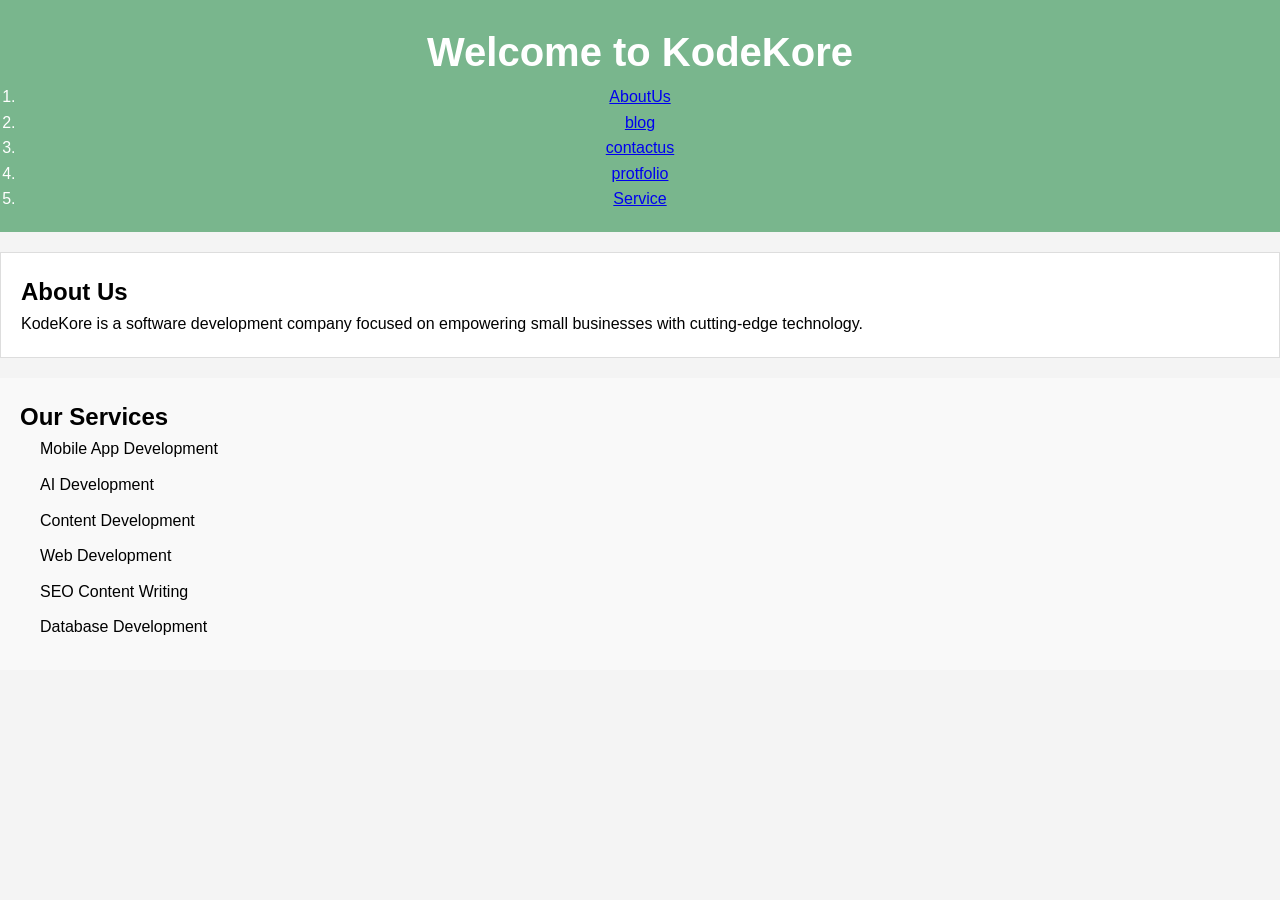
<file: src/index.html>
<!DOCTYPE html>
<html lang="en">
<head>
    <meta charset="UTF-8">
    <meta name="viewport" content="width=device-width, initial-scale=1.0">
    <title>Home - KodeKore</title>
    <link rel="stylesheet" href="../styles/index.css">
</head>
<body>
    <header>
        <h1>Welcome to KodeKore</h1>
        <ol>
            <li><a href="./AboutUs.html">AboutUs</a></li>
            <li><a href="./blog.html">blog</a></li>
            <li><a href="./contactUs.html">contactus</a></li>
            <li><a href="./protfolio.html">protfolio</a></li>
            <li><a href="./servicesPage.html">Service</a></li>
        </ol>
    </header>

    <section id="about">
        <h2>About Us</h2>
        <p>KodeKore is a software development company focused on empowering small businesses with cutting-edge technology.</p>
    </section>

    <section id="services">
        <h2>Our Services</h2>
        <ul>
            <li>Mobile App Development</li>
            <li>AI Development</li>
            <li>Content Development</li>
            <li>Web Development</li>
            <li>SEO  Content Writing</li>
            <li>Database Development</li>
        </ul>
    </section>

</body>
</html>
</file>
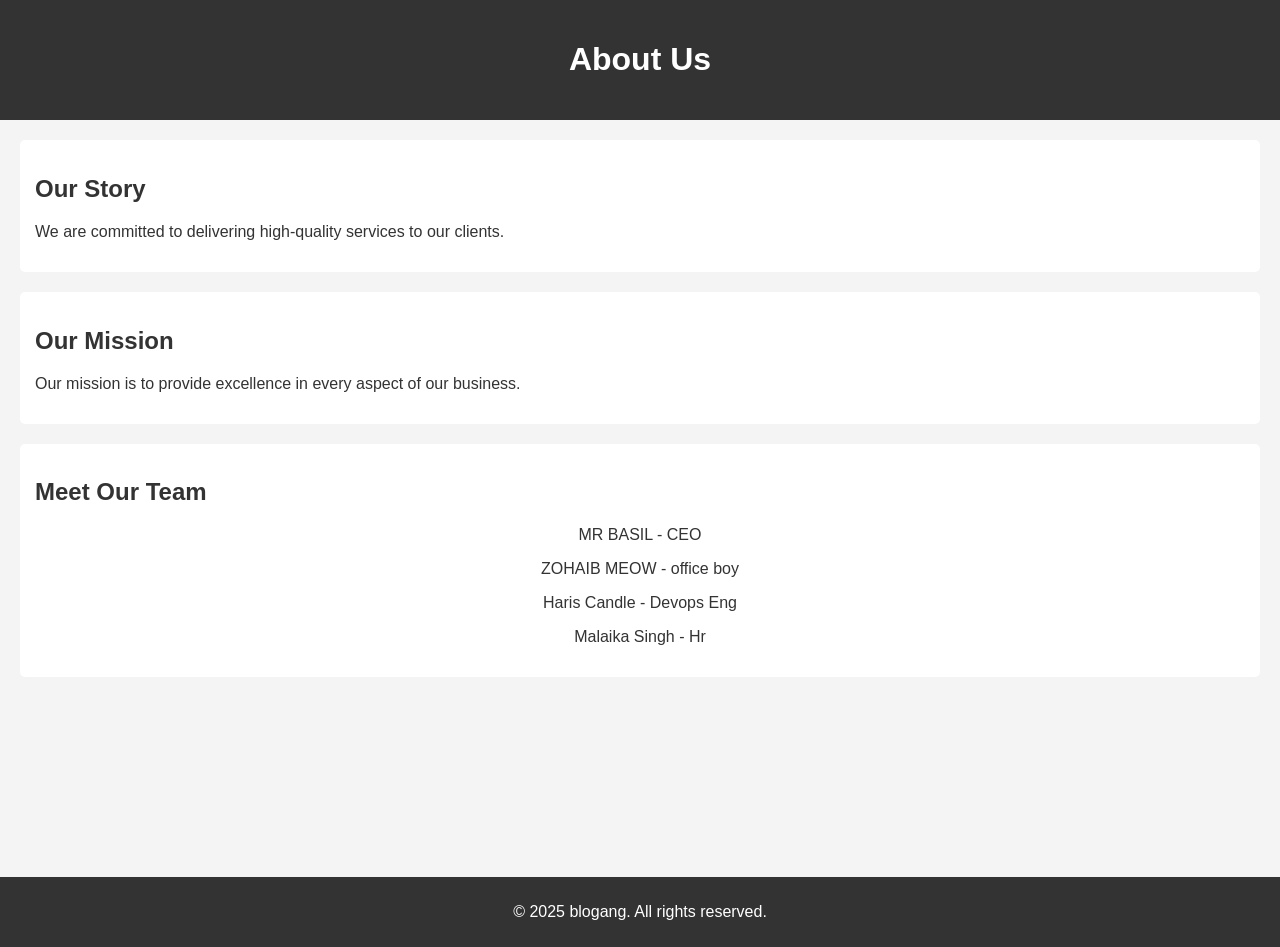
<file: src/AboutUs.html>
<!DOCTYPE html>
<html lang="en">
<head>
    <meta charset="utf-8">
    <meta name="viewport" content="width=device-width, initial-scale=1.0">
    <meta name="description" content="About Us page">
    <meta name="author" content="Your Name">
    <title>About Us</title>
    <link rel="stylesheet" href="../styles/AboutUs.css">
</head>
<body>
    <header>
        <h1>About Us</h1>
    </header>
    <main>
        <section id="company-info">
            <h2>Our Story</h2>
            <p>We are committed to delivering high-quality services to our clients.</p>
            
        </section>

        <section id="mission">
            <h2>Our Mission</h2>
            <p>Our mission is to provide excellence in every aspect of our business.</p>
           
        </section>

        <section id="team">
            <h2>Meet Our Team</h2>
            <div class="team-member">
                
                <p>MR BASIL - CEO</p>
            </div>
            <div class="team-member">
             
                <p>ZOHAIB MEOW - office boy</p>
            </div>
            <div class="team-member">
             
                <p>Haris Candle - Devops Eng</p>
            </div>
            <div class="team-member">
             
                <p>Malaika Singh - Hr</p>
            </div>
        </section>
    </main>
    <footer>
        <p>&copy; 2025 blogang. All rights reserved.</p>
    </footer>
</body>
</html>
</file>
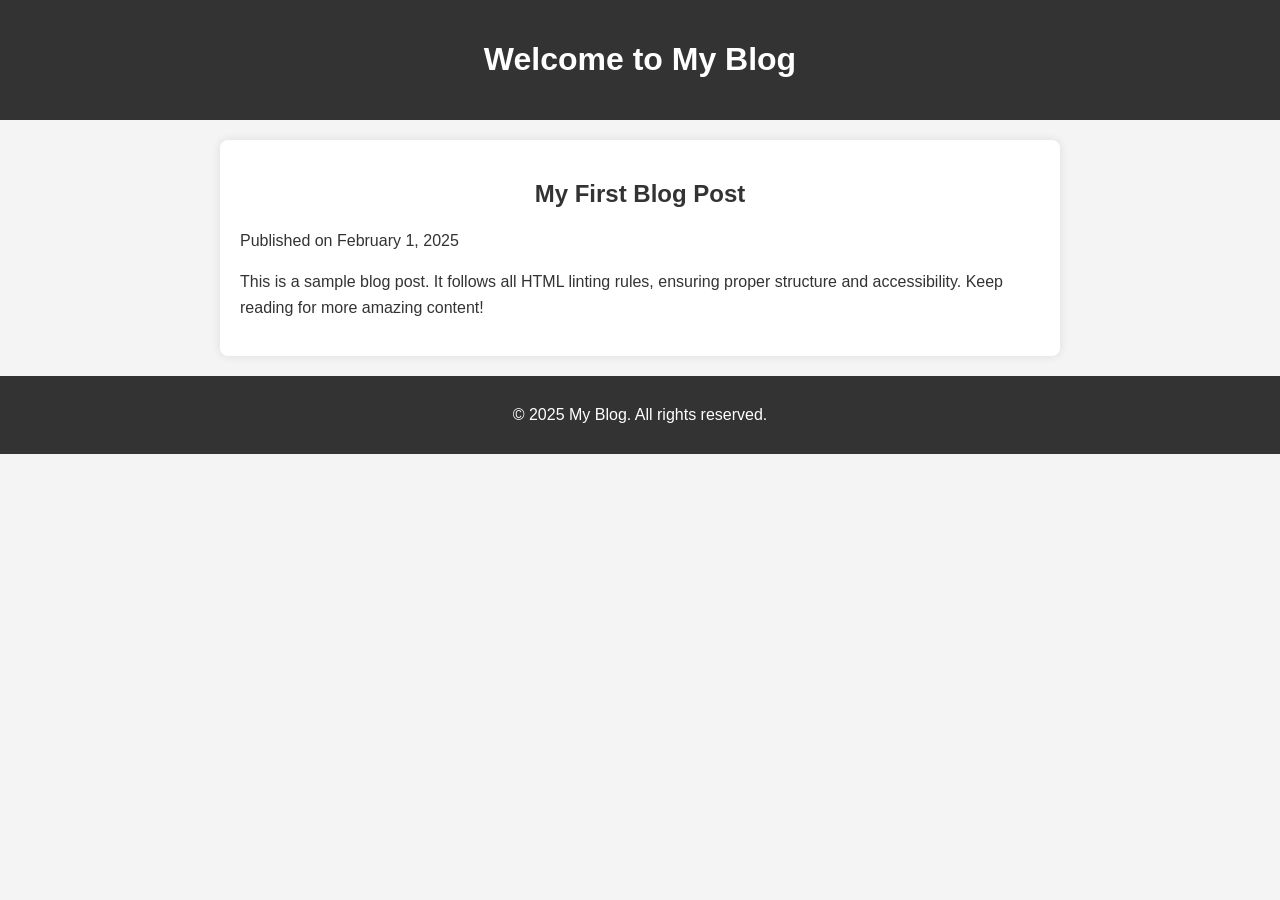
<file: src/blog.html>
<!DOCTYPE html>
<html lang="en">
<head>
    <meta charset="UTF-8">
    <meta name="viewport" content="width=device-width, initial-scale=1.0">
    <title>My Blog</title>
    <link rel="stylesheet" href="../styles/blog.css">
</head>
<body>
    <header>
        <h1>Welcome to My Blog</h1>
    </header>
    <main>
        <article>
            <h2>My First Blog Post</h2>
            <p>Published on <time datetime="2025-02-01">February 1, 2025</time></p>
            <p>
                This is a sample blog post. It follows all HTML linting rules, ensuring proper structure
                and accessibility. Keep reading for more amazing content!
            </p>
        </article>
    </main>
    <footer>
        <p>&copy; 2025 My Blog. All rights reserved.</p>
    </footer>
</body>
</html>
</file>
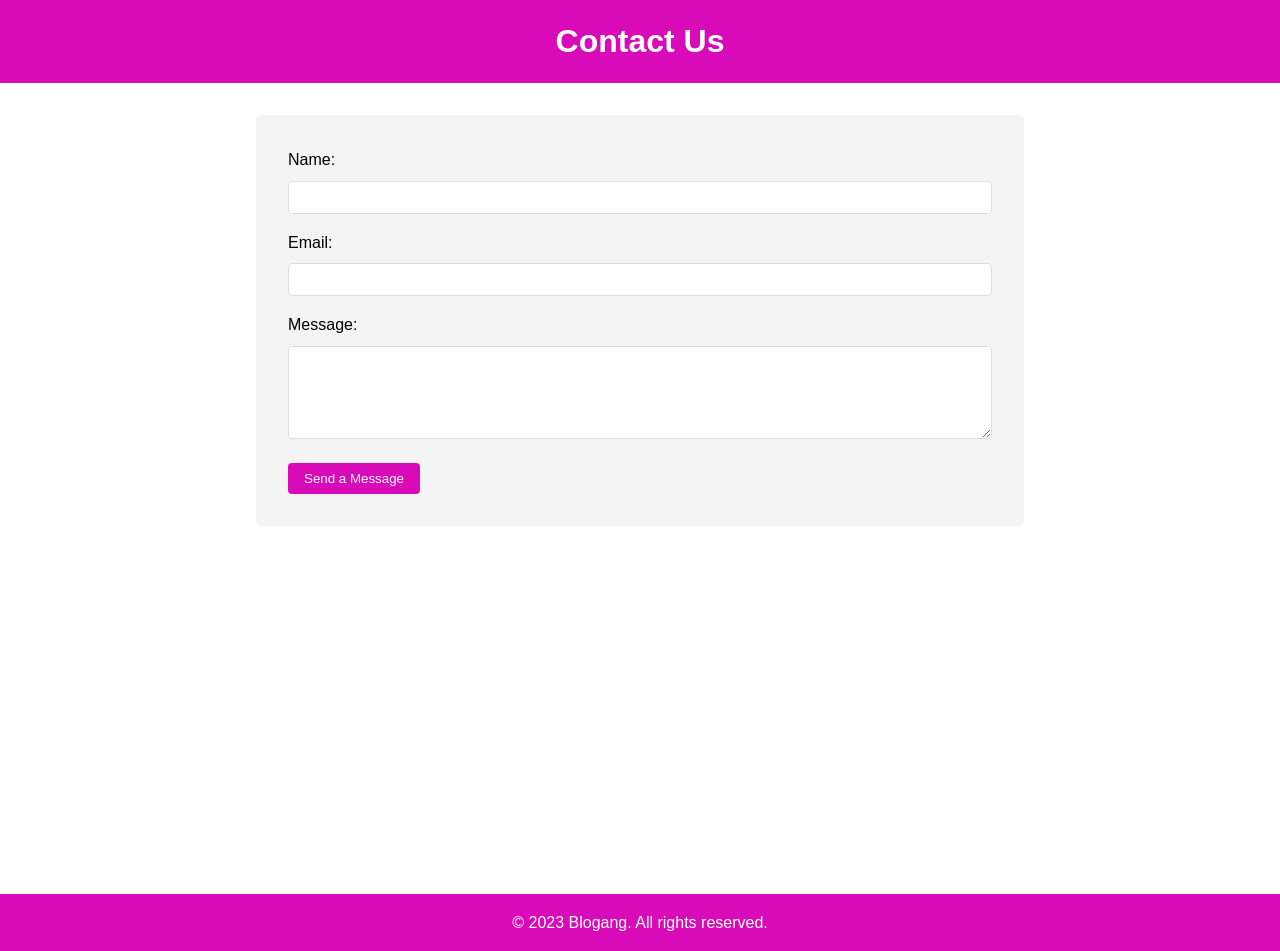
<file: src/contactUs.html>
<!DOCTYPE html>
<html lang="en">
<head>
  <meta charset="utf-8">
  <meta name="viewport" content="width=device-width, initial-scale=1">
  <title>Contact Us</title>
  <link rel="stylesheet" href="../styles/contactUs.css">
</head>
<body>
  <header class="header">
    <h1>Contact Us</h1>
  </header>

  <main class="main-content">
    <form class="contact-form" method="post">
      <div class="form-group">
        <label for="name">Name:</label>
        <input type="text" id="name" name="name" required>
      </div>

      <div class="form-group">
        <label for="email">Email:</label>
        <input type="email" id="email" name="email" required>
      </div>

      <div class="form-group">
        <label for="message">Message:</label>
        <textarea id="message" name="message" rows="5" required></textarea>
      </div>

      <button type="submit" class="button">Send a Message</button>
    </form>
  </main>

  <footer class="footer">
    <p>&copy; 2023 Blogang. All rights reserved.</p>
  </footer>
</body>
</html>
</file>
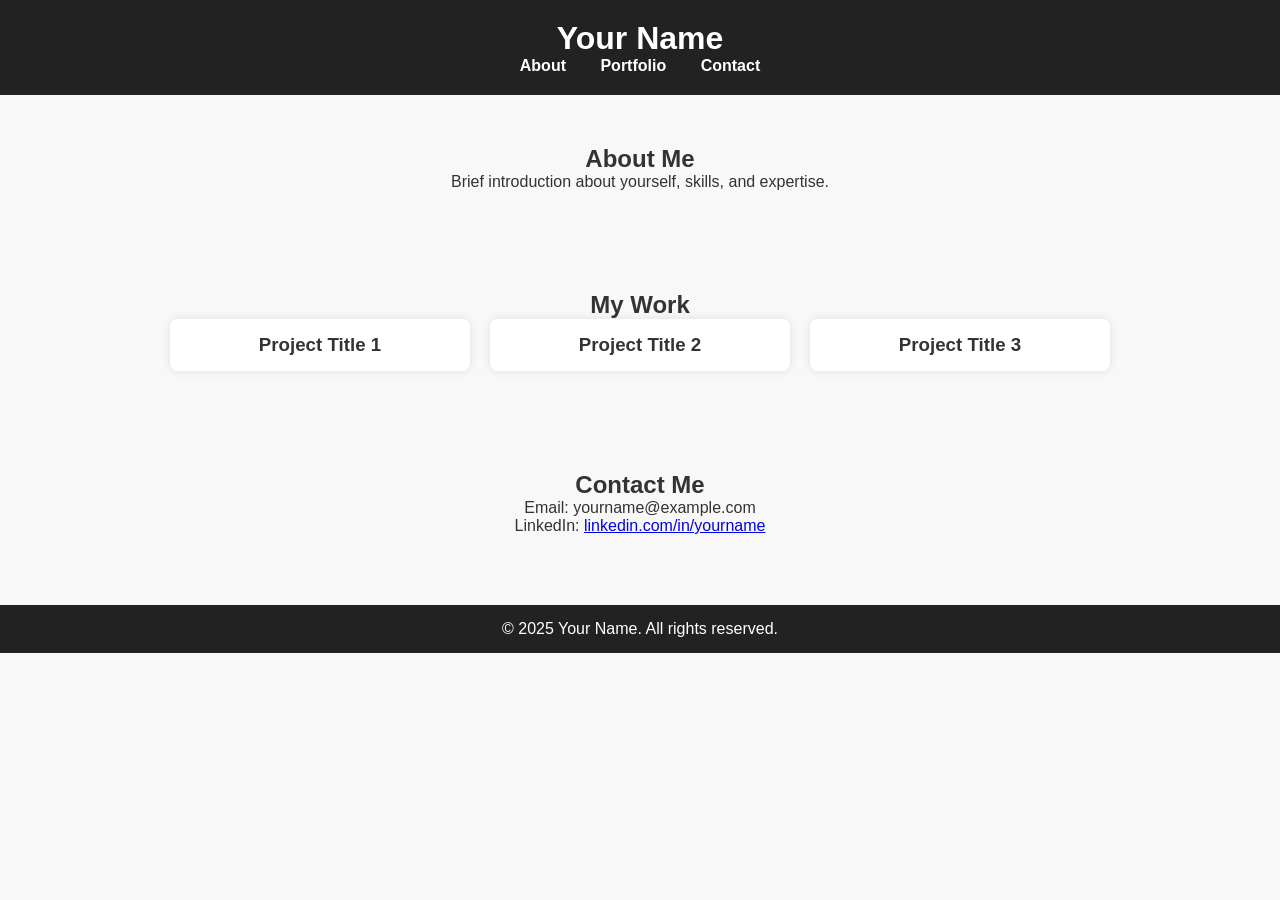
<file: src/protfolio.html>
<!DOCTYPE html>
<html lang="en">
<head>
    <meta charset="UTF-8">
    <meta name="viewport" content="width=device-width, initial-scale=1.0">
    <title>Portfolio</title>
    <link rel="stylesheet" href="../styles/protfolio.css">
</head>
<body>
    <header>
        <h1>Your Name</h1>
        <nav>
            <ul>
                <li><a href="#about">About</a></li>
                <li><a href="#portfolio">Portfolio</a></li>
                <li><a href="#contact">Contact</a></li>
            </ul>
        </nav>
    </header>

    <section id="about">
        <h2>About Me</h2>
        <p>Brief introduction about yourself, skills, and expertise.</p>
    </section>

    <section id="portfolio">
        <h2>My Work</h2>
        <div class="portfolio-grid">
            <div class="portfolio-item">
                <h3>Project Title 1</h3>
            </div>
            <div class="portfolio-item">
                <h3>Project Title 2</h3>
            </div>
            <div class="portfolio-item">
                <h3>Project Title 3</h3>
            </div>
        </div>
    </section>

    <section id="contact">
        <h2>Contact Me</h2>
        <p>Email: yourname@example.com</p>
        <p>LinkedIn: <a href="#">linkedin.com/in/yourname</a></p>
    </section>

    <footer>
        <p>&copy; 2025 Your Name. All rights reserved.</p>
    </footer>
</body>
</html>
</file>
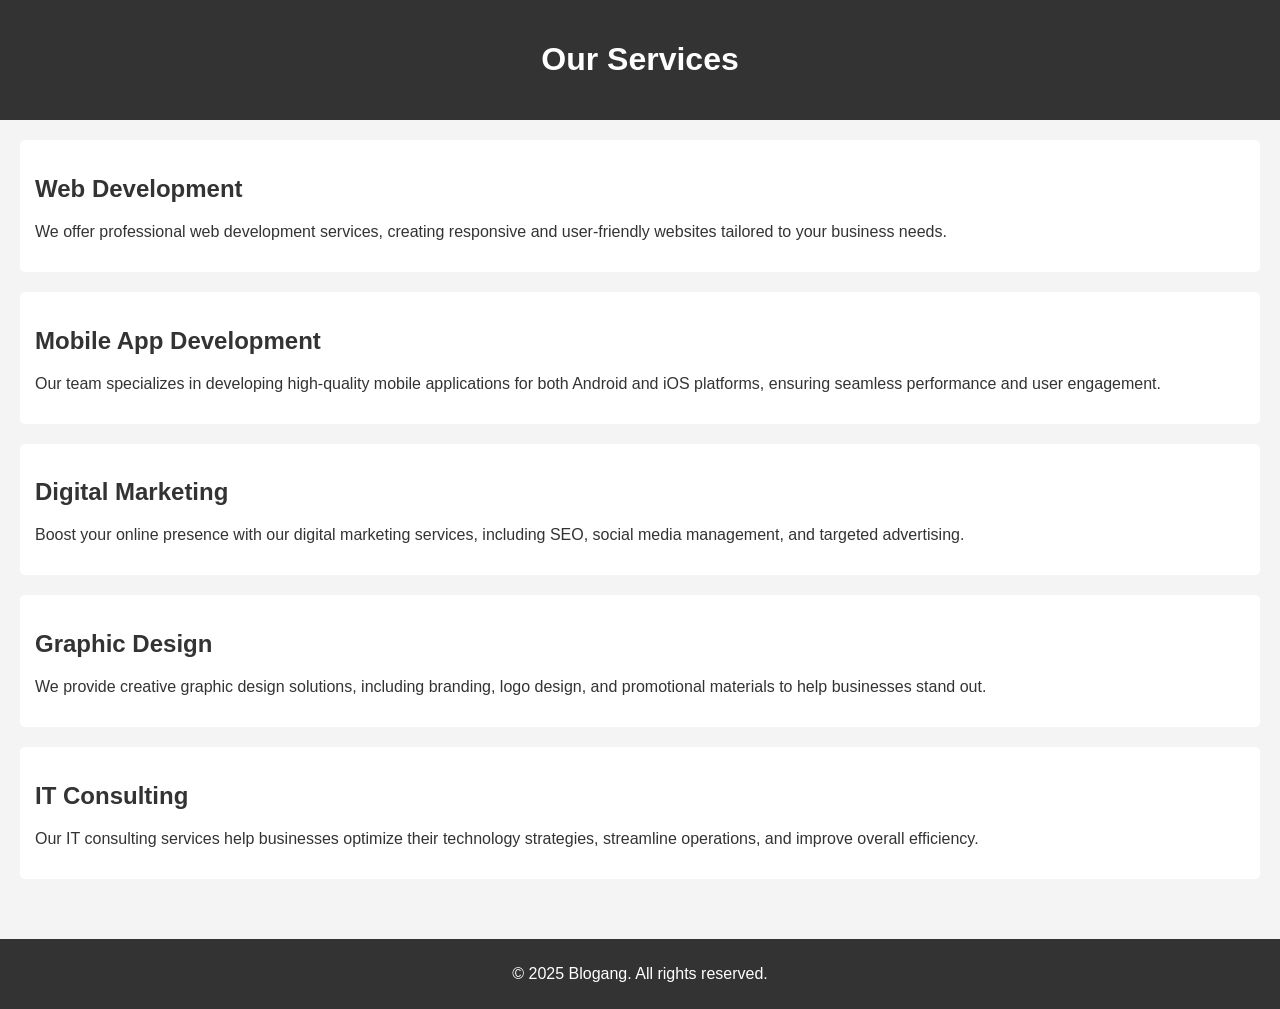
<file: src/servicesPage.html>
<!DOCTYPE html>
<html lang="en">
<head>
    <meta charset="utf-8">
    <meta name="viewport" content="width=device-width, initial-scale=1.0">
    <meta name="description" content="Our Services">
    <meta name="author" content="Your Name">
    <title>Our Services</title>
    <link rel="stylesheet" href="../styles/servicesPage.css">
</head>
<body>
    <header>
        <h1>Our Services</h1>
    </header>
    <main>
        <section id="service1">
            <h2>Web Development</h2>
            <p>We offer professional web development services, creating responsive and user-friendly websites tailored to your business needs.</p>
        </section>

        <section id="service2">
            <h2>Mobile App Development</h2>
            <p>Our team specializes in developing high-quality mobile applications for both Android and iOS platforms, ensuring seamless performance and user engagement.</p>
        </section>

        <section id="service3">
            <h2>Digital Marketing</h2>
            <p>Boost your online presence with our digital marketing services, including SEO, social media management, and targeted advertising.</p>
        </section>

        <section id="service4">
            <h2>Graphic Design</h2>
            <p>We provide creative graphic design solutions, including branding, logo design, and promotional materials to help businesses stand out.</p>
        </section>

        <section id="service5">
            <h2>IT Consulting</h2>
            <p>Our IT consulting services help businesses optimize their technology strategies, streamline operations, and improve overall efficiency.</p>
        </section>
    </main>
    <footer>
        <p>&copy; 2025 Blogang. All rights reserved.</p>
    </footer>
</body>
</html>
</file>
<file: styles/index.css>
/* General styles */
* {
    margin: 0;
    padding: 0;
    box-sizing: border-box;
}

body {
    font-family: Arial, sans-serif;
    line-height: 1.6;
    background-color: #f4f4f4;
}

header {
    background-color: #79b68d;
    color: #fff;
    padding: 20px;
    text-align: center;
}

header h1 {
    font-size: 2.5rem;
}

header p {
    font-size: 1.2rem;
}

section {
    padding: 20px;
    margin: 20px 0;
}

#about {
    background-color: #fff;
    border: 1px solid #ddd;
}

#services {
    background-color: #f9f9f9;
}

#services ul {
    list-style: none;
    padding-left: 20px;
}

#services li {
    margin-bottom: 10px;
}

footer {
    text-align: center;
    padding: 10px;
    background-color: #333;
    color: #fff;
}

/* Mobile-first design */
@media (max-width: 768px) {
    header h1 {
        font-size: 2rem;
    }

    section {
        padding: 15px;
    }
}
</file>
<file: styles/AboutUs.css>
body {
    font-family: Arial, sans-serif;
    margin: 0;
    padding: 0;
    background-color: #f4f4f4;
    color: #333;
}

header {
    background-color: #333;
    color: #fff;
    padding: 20px;
    text-align: center;
}

main {
    padding: 20px;
}

h1, h2 {
    text-transform: capitalize;
}

#company-info, #mission, #team {
    margin-bottom: 20px;
    background-color: #fff;
    padding: 15px;
    border-radius: 5px;
}

img {
    max-width: 100%;
    height: auto;
    display: block;
    margin: 10px auto;
}

.team-member {
    text-align: center;
}

footer {
    background-color: #333;
    color: #fff;
    text-align: center;
    padding: 10px;
    margin-top: 10rem;
}
</file>
<file: styles/blog.css>
body {
    font-family: Arial, sans-serif;
    margin: 0;
    padding: 0;
    background-color: #f4f4f4;
    color: #333;
}

header {
    background-color: #333;
    color: #fff;
    padding: 20px;
    text-align: center;
}

main {
    max-width: 800px;
    margin: 20px auto;
    padding: 20px;
    background-color: #fff;
    border-radius: 8px;
    box-shadow: 0 0 10px rgba(0, 0, 0, 0.1);
}

h1, h2 {
    text-align: center;
}

p {
    line-height: 1.6;
}

img {
    max-width: 100%;
    display: block;
    margin: 10px auto;
    border-radius: 5px;
}

footer {
    text-align: center;
    padding: 10px;
    background-color: #333;
    color: #fff;
    margin-top: 20px;
}
</file>
<file: styles/contactUs.css>
* {
    margin: 0;
    padding: 0;
    box-sizing: border-box;
  }
  
  body {
    font-family: Arial, sans-serif;
    line-height: 1.6;
  }
  
  .header {
    background-color: #d90ab7;
    color: white;
    padding: 1rem;
    text-align: center;
  }
  
  .main-content {
    max-width: 800px;
    margin: 2rem auto;
    padding: 0 1rem;
  }
  
  .contact-form {
    background-color: #f4f4f4;
    padding: 2rem;
    border-radius: 5px;
  }
  
  .form-group {
    margin-bottom: 1rem;
  }
  
  .form-group label {
    display: block;
    margin-bottom: 0.5rem;
  }
  
  .form-group input,
  .form-group textarea {
    width: 100%;
    padding: 0.5rem;
    border: 1px solid #ddd;
    border-radius: 4px;
  }
  
  .button {
    background-color: #d90ab7;
    color: white;
    padding: 0.5rem 1rem;
    border: none;
    border-radius: 4px;
    cursor: pointer;
  }
  
  .button:hover {
    background-color: #d90ab7;
  }
  
  .footer {
    background-color: #d90ab7;
    color: white;
    text-align: center;
    padding: 1rem;
    margin-top: 23rem;
  }
  
  .footer img {
    max-width: 100px;
    margin-bottom: 1rem;
  }
</file>
<file: styles/protfolio.css>
* {
    margin: 0;
    padding: 0;
    box-sizing: border-box;
    font-family: Arial, sans-serif;
}

body {
    background-color: #f8f8f8;
    color: #333;
}

/* Header */
header {
    background-color: #222;
    color: white;
    padding: 20px;
    text-align: center;
}

nav ul {
    list-style: none;
    padding: 0;
}

nav ul li {
    display: inline;
    margin: 0 15px;
}

nav ul li a {
    color: white;
    text-decoration: none;
    font-weight: 700;
}

/* Sections */
section {
    padding: 50px;
    text-align: center;
}

/* Portfolio Grid */
.portfolio-grid {
    display: flex;
    justify-content: center;
    gap: 20px;
    flex-wrap: wrap;
}

.portfolio-item {
    width: 300px;
    background: white;
    padding: 15px;
    box-shadow: 0px 0px 10px rgba(0, 0, 0, 0.1);
    border-radius: 8px;
}

.portfolio-item img {
    width: 100%;
    border-radius: 8px;
}

/* Footer */
footer {
    background: #222;
    color: white;
    text-align: center;
    padding: 15px;
    margin-top: 20px;
}
</file>
<file: styles/servicesPage.css>
body {
    font-family: Arial, sans-serif;
    margin: 0;
    padding: 0;
    background-color: #f4f4f4;
    color: #333;
}

header {
    background-color: #333;
    color: #fff;
    padding: 20px;
    text-align: center;
}

main {
    padding: 20px;
}

h1, h2 {
    text-transform: capitalize;
}

#service1, #service2, #service3, #service4, #service5 {
    margin-bottom: 20px;
    background-color: #fff;
    padding: 15px;
    border-radius: 5px;
}

footer {
    background-color: #333;
    color: #fff;
    text-align: center;
    padding: 10px;
    margin-top: 20px;
}
</file>
